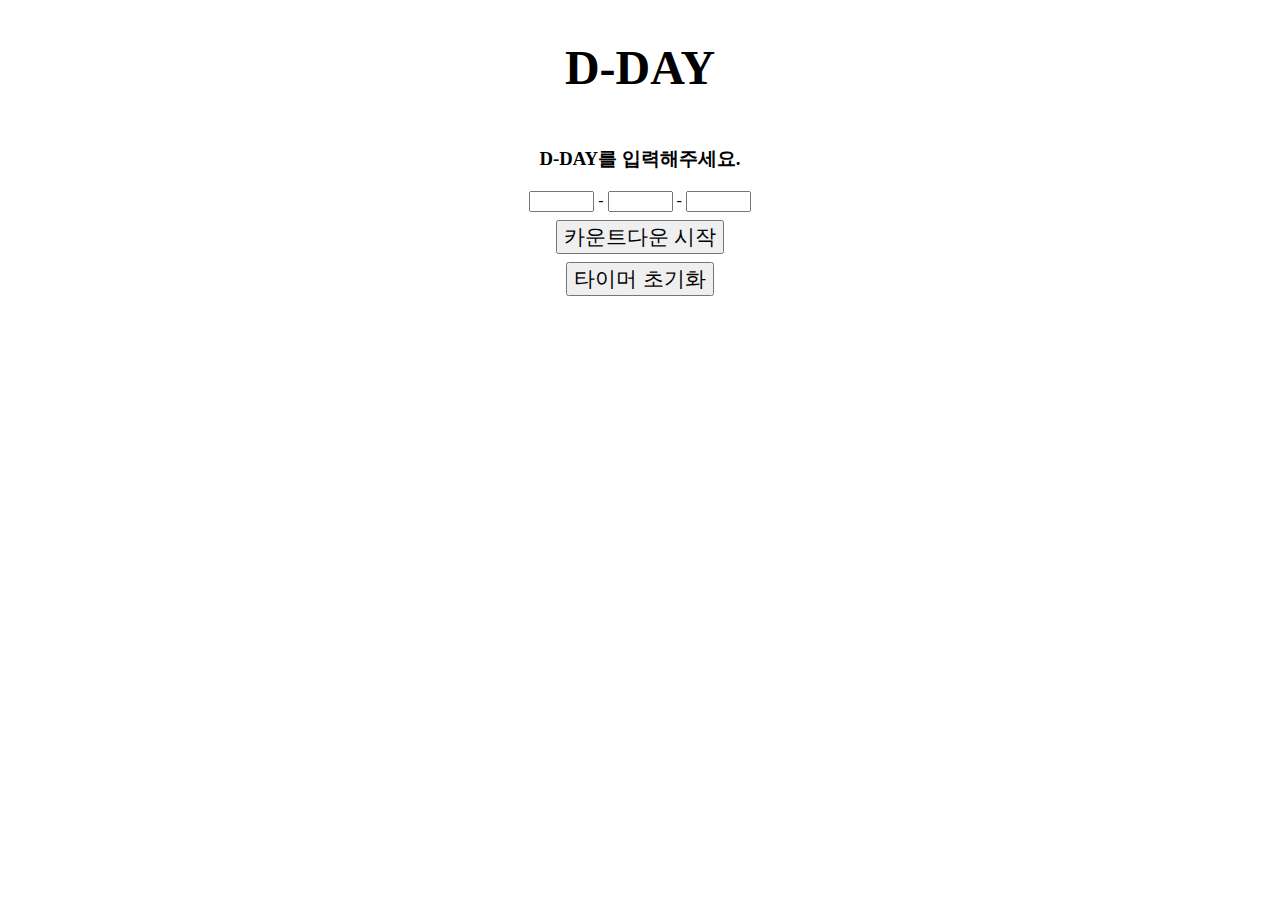
<file: D-DAY-counter/index.html>
<!DOCTYPE html>
<html lang="ko">
<head>
    <meta charset="UTF-8">
    <meta http-equiv="X-UA-Compatible" content="IE=edge">
    <meta name="viewport" content="width=device-width, initial-scale=1.0">
    <title>D-DAY</title>
    <link rel="stylesheet" href="./style.css">
</head>
<body>
    <h1>D-DAY</h1>
    <div id="d-day-container">
        <div class="d-day-child-container">
            <span id="days">0</span>
            <span>일</span>
        </div>
        <div class="d-day-child-container">
            <span id="hours">0</span>
            <span>시간</span>
        </div>
        <div class="d-day-child-container">
            <span id="min">0</span>
            <span>분</span>
        </div>
        <div class="d-day-child-container">
            <span id="sec">0</span>
            <span>초</span>
        </div>
    </div>
    <div id="d-day-message"></div>
    <div id="target-selector">
        <input id="target-year-input" class="target-input" size="5"/> -
        <!-- 함수 실행하기 위해선 함수명() 형식으로 실행 -->
        <input id="target-month-input" class="target-input" size="5"/> -
        <input id="target-date-input" class="target-input" size="5"/>
    </div>
    <button onclick="starter()" class="btn">카운트다운 시작</button>
    <button onclick="resetTimer()" class="btn">타이머 초기화</button>
    <script src="./script.js"></script>
</body>
</html>
</file>
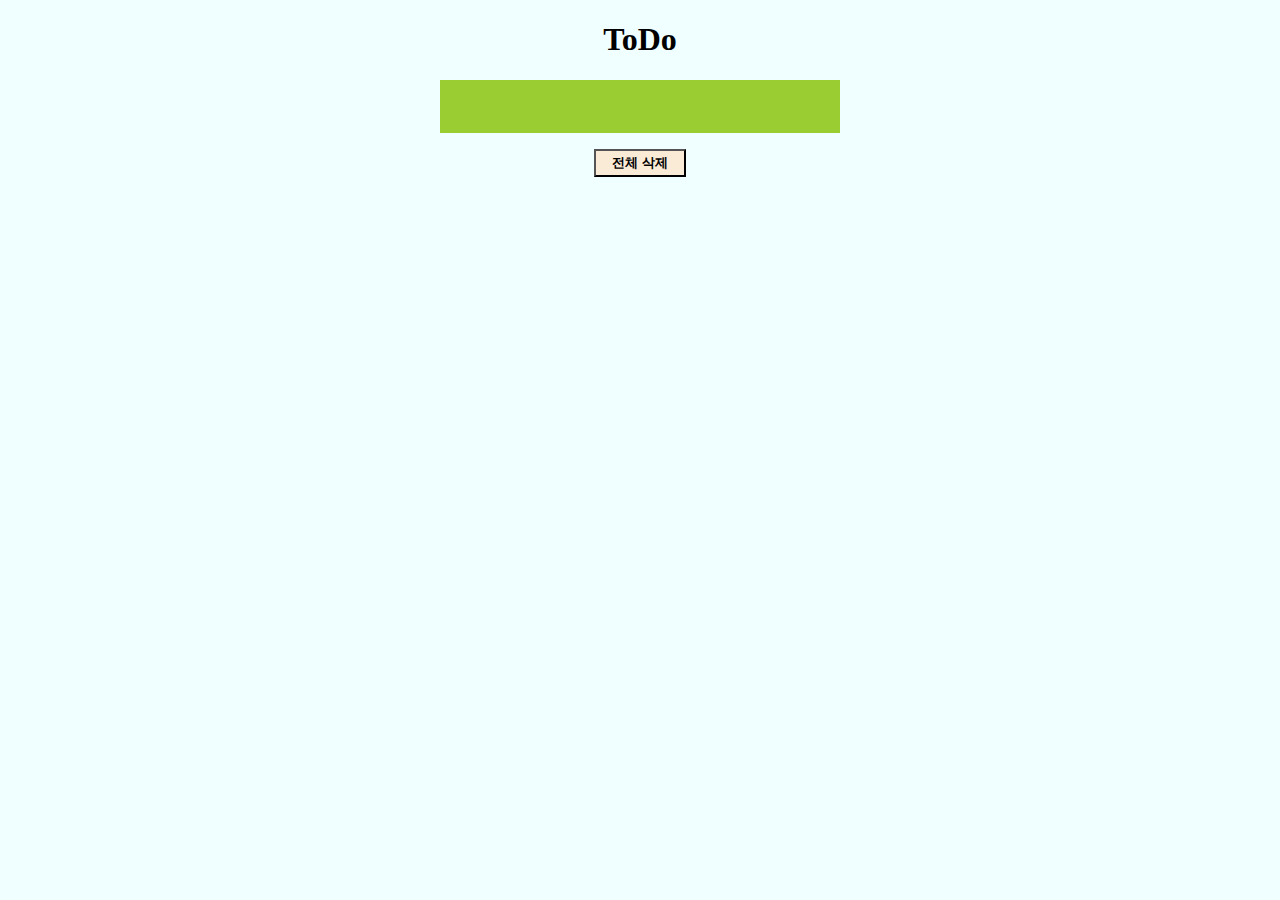
<file: ToDo-list/index.html>
<!DOCTYPE html>
<html lang="ko">
<head>
    <title>ToDo</title>
    <link rel="stylesheet" href="./style.css">
    <script src="./script.js" defer></script>
</head>
<body>
    <h1 id="location-name-tag">ToDo</h1>
    <div class="todo-container">
        <input type="text" id="todo-input" onkeydown="keyCodeCheck()" />
        <ul id="todo-list">
            
        </ul>
    </div>
    <div class="delete-btn-wrapper">
        <button onclick="deleteAll()">전체 삭제</button>
    </div>
</body>
</html>
</file>
<file: D-DAY-counter/style.css>
* {
    box-sizing: border-box;
}

body {
    display: flex;
    flex-direction: column;
    align-items: center;
}

h1 {
    font-size: 3rem;
}

.btn {
    margin-top: 0.5rem;
    font-size: 1.3rem;
}

#d-day-container {
    display: flex;
    flex-wrap: wrap;
    justify-content: center;
    margin-bottom: 1.6rem;
}

.d-day-child-container {
    text-align: center;
    margin-right: 1rem;
}

.d-day-child-container span {
    font-size: 1.3rem;
}

.target-selector {
    margin-top: 0.5rem;
}
</file>
<file: ToDo-list/style.css>
* {
    box-sizing: border-box;
}

body {
    background-color: azure;
    display: flex;
    flex-direction: column;
    align-items: center;
    margin: 0;
    min-height: 100vh;
}

.todo-container {
    max-width: 100%;
    width: 400px;
}

#todo-input {
    background-color: yellowgreen;
    border: none;
    display: block;
    font-size: 2rem;
    padding: 0.5rem 2rem 0.5rem 0.5rem;
    width: 100%;
}

#todo-list {
    background-color: lightyellow;
    list-style-type: none;
    margin: 0;
    padding: 0;
}

#todo-list li {
    border-top: 1px solid rgb(242, 242, 242);
    font-size: 1.5rem;
    user-select: none;
}

.complete {
    color: rgb(155, 155, 155);
    text-decoration: line-through;
}

li button {
    background-color: mintcream;
    width: 1.5rem;
    height: 1.5rem;
    margin: 0.5rem;
    border: 2px solid black;
    border-radius: 8px;
    cursor: pointer;
}

li button:active {
    border: 2px solid grey;
}

.delete-btn-wrapper {
    margin-top: 1rem;
}

.delete-btn-wrapper button {
    font-weight: bold;
    background-color: antiquewhite;
    padding: 0.2rem 1rem;
    cursor: pointer;
}
</file>
